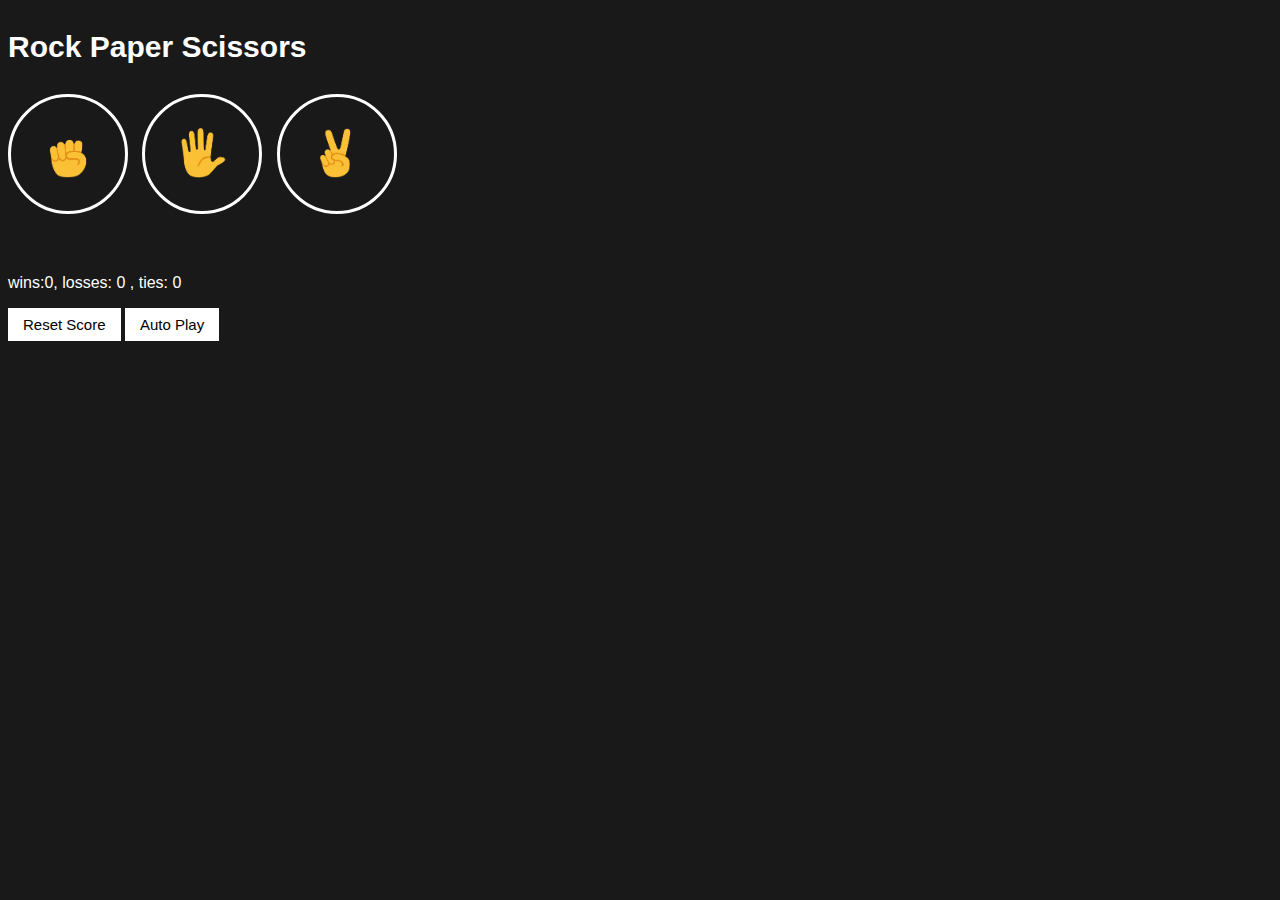
<file: index.html>
<!DOCTYPE html>
<html lang="en">
<head>
    <meta charset="UTF-8">
    <meta name="viewport" content="width=device-width, initial-scale=1.0">
    <title>Rock Paper Scissors</title>
    <link rel="stylesheet" href="/src/css/rock-paper-scissors.css">
</head>
<body>

    <p class="title">Rock Paper Scissors</p>

    <button class="move-btn js-rock-btn">
      <img src="/images/rock-emoji.png" alt="rock-emoji" class="move-icon">
    </button>

    <button class="move-btn js-paper-btn">
      <img src="/images/paper-emoji.png" alt="paper-emoji" class="move-icon">
    </button>
    
    <button class="move-btn js-scissors-btn">
      <img src="/images/scissors-emoji.png" alt="scissors-emoji" class="move-icon">
    </button>

    <p class="js-result result"></p>

    <p class="js-moves"></p>

    <p class="js-score score"></p>

    <button class="reset-score-btn js-reset-score-btn">Reset Score</button>

    <button class="auto-play-btn js-auto-play-btn">Auto Play</button>

    <script src="/src/javascripts/rock-paper-scissors.js"></script>
</body>
</html>
</file>
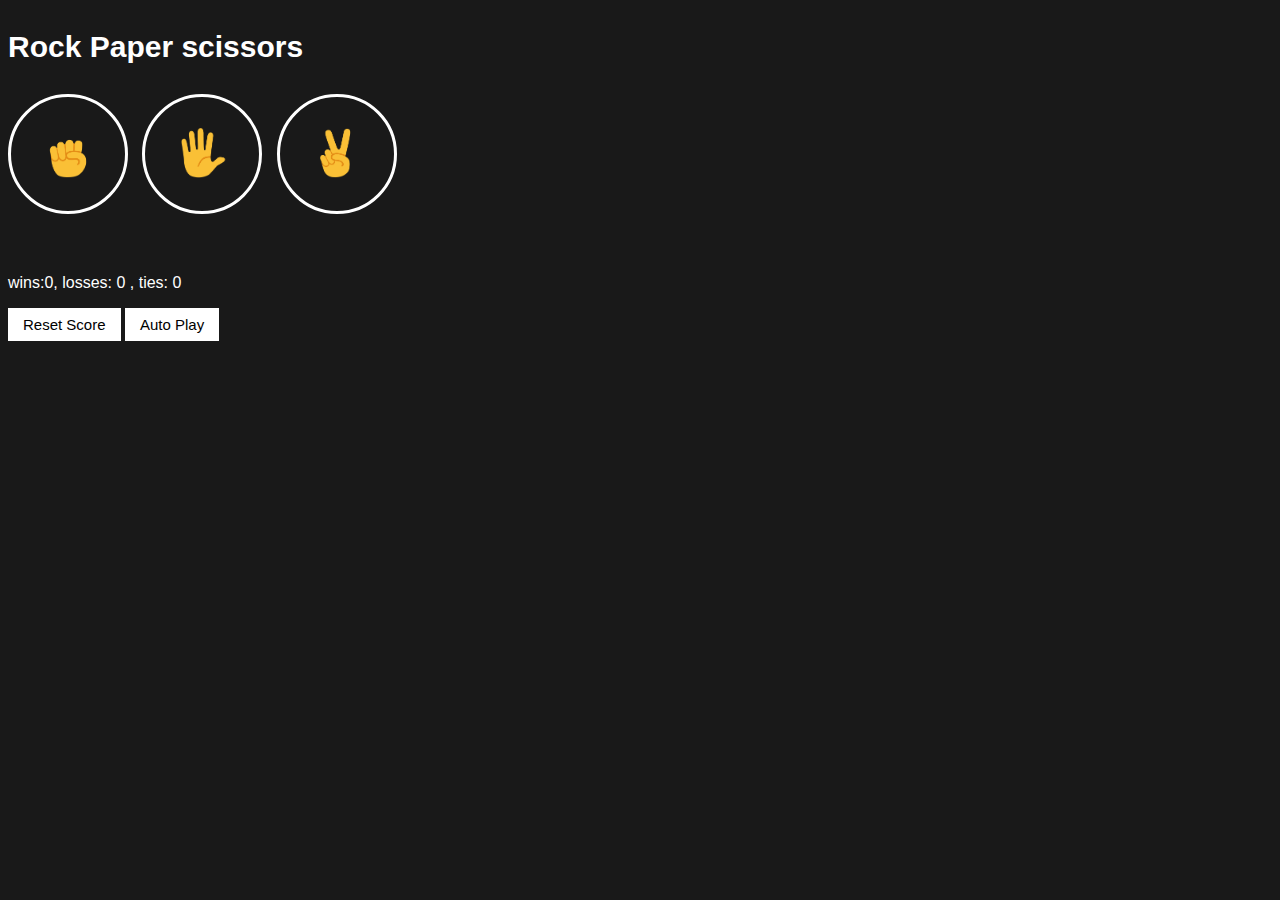
<file: src/html/rock-paper-scissors.html>
<!DOCTYPE html>
<html lang="en">
<head>
    <title>Rock Paper scissors</title>
    
    <link rel="stylesheet" href="../css/rock-paper-scissors.css">
</head>
<body>

    <p class="title">Rock Paper scissors</p>

    <button  class="move-btn js-rock-btn">
      <img src="/images/rock-emoji.png" alt="rock-emoji" class="move-icon">
    </button>

    <button  class="move-btn js-paper-btn">
      <img src="/images/paper-emoji.png" alt="paper-emoji" class="move-icon">
    </button>
    
    <button class="move-btn js-scissors-btn">
      <img src="/images/scissors-emoji.png" alt="scissors-emoji" class="move-icon">
    </button>

    <p class="js-result result"></p>

    <p class="js-moves"></p>

    <p class="js-score score"></p>

    <button class="reset-score-btn js-reset-score-btn" >Reset Score</button>

    <button class="auto-play-btn js-auto-play-btn" >Auto Play</button>


   <script src="../javascripts/rock-paper-scissors.js"></script>
</body>
</html>
</file>
<file: src/css/rock-paper-scissors.css>
body{
  background-color: rgb(25, 25, 25);
  color: white;
  font-family: arial;
}

.title{
  font-size: 30px;
  font-weight: bold;
}

.move-icon{
  height: 50px;
}

.move-btn{
  background-color: transparent;
  border: 3px solid white;
  width: 120px;
  height: 120px;
  border-radius: 60px;
  margin-right: 10px;
  cursor: pointer;
}

.result{
  font-size: 25px;
  font-weight: bold;
  margin-top: 50px;
}

.score{
  margin-top: 60px;
}
.reset-score-btn,
.auto-play-btn
{
  background-color: white;
  border: none;
  font-size: 15px;
  padding: 8px 15px;
  cursor: pointer;
}
</file>
